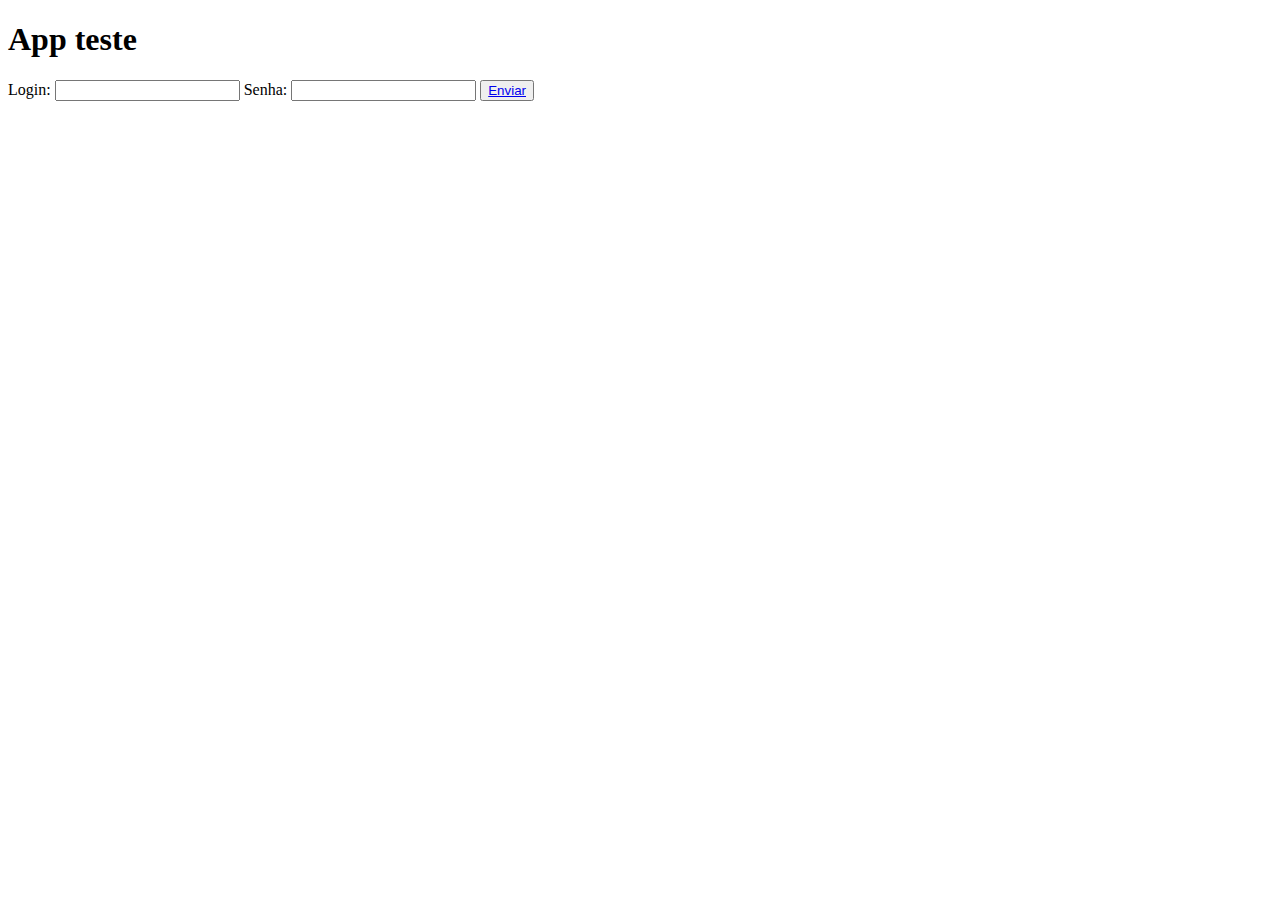
<file: index.html>
<!DOCTYPE html>
<html lang="en">
<head>
    <meta charset="UTF-8">
    <meta name="viewport" content="width=device-width, initial-scale=1.0">
    <title>Teste</title>
</head>
<body>
    <header>
        <h1>App teste</h1>
    </header>

    <main>
        <form action="">
            <label for="">Login: </label>
            <input type="text">
            <label for="">Senha: </label>
            <input type="text">
            <button><a href="/teste/index2.html">Enviar</a></button>
        </form>
    </main>
</body>
</html>
</file>
